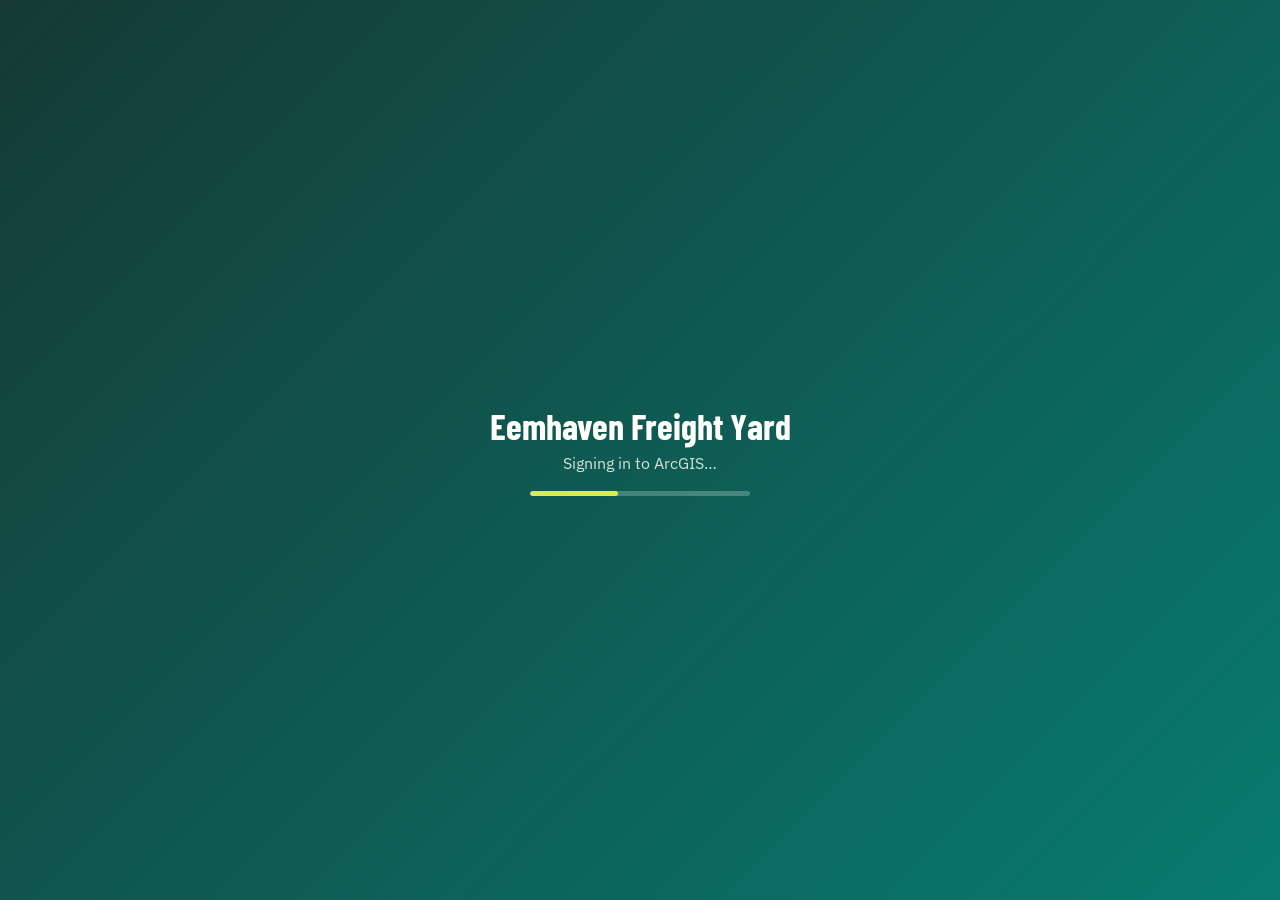
<file: index.html>
<!DOCTYPE html>
<html lang="en">
<head>
  <meta charset="utf-8" />
  <meta name="viewport" content="width=device-width, initial-scale=1" />
  <title>Eemhaven Freight Yard – Yard Operations</title>
  <link rel="preconnect" href="https://fonts.googleapis.com" />
  <link rel="preconnect" href="https://fonts.gstatic.com" crossorigin />
  <link href="https://fonts.googleapis.com/css2?family=Barlow+Condensed:wght@600;700&family=IBM+Plex+Sans:wght@400;500;600;700&display=swap" rel="stylesheet" />
  <link rel="stylesheet" href="styles.css?v=20261113-reset-view-v22" />
  <!-- ArcGIS Maps SDK for JavaScript 5.1: one tag loads core, map components and Calcite -->
  <script type="module" src="https://js.arcgis.com/5.1/"></script>
  <script type="module" src="header.js"></script>
  <script type="module" src="app.js?v=20261113-reset-view-v21"></script>
</head>
<body>
  <!-- Full-screen loader shown until sign-in + map are ready -->
  <div id="boot">
    <div class="boot-card">
      <div class="boot-title">Eemhaven Freight Yard</div>
      <div class="boot-sub" id="bootMsg">Signing in to ArcGIS…</div>
      <div class="boot-bar"><div></div></div>
    </div>
  </div>

  <calcite-shell>
    <!-- ===== Header ===== -->
    <calcite-navigation slot="header">
      <calcite-navigation-logo slot="logo" heading="Eemhaven Freight Yard"
        description="Yard Operations · Port of Rotterdam" thumbnail="container-mark.svg?v=20261002-road-forklifts"></calcite-navigation-logo>
      <div slot="content-end" class="header-end">
        <span class="traffic-status"><span class="traffic-live-dot"></span><span>3 vessels · 2 trucks</span><strong>SIMULATED</strong></span>
        <span class="live-dot"></span><span id="lastUpdated" class="muted">–</span>
        <calcite-button id="refreshBtn" appearance="transparent" kind="neutral" icon-start="refresh">Refresh</calcite-button>
        <calcite-button id="signOutBtn" appearance="transparent" kind="neutral" icon-start="sign-out">Sign out</calcite-button>
      </div>
      <calcite-navigation-user slot="user" id="userChip"></calcite-navigation-user>
    </calcite-navigation>

    <!-- ===== Left panel: action bar + content panels ===== -->
    <calcite-shell-panel slot="panel-start" id="leftPanel" width="l">
      <calcite-action-bar slot="action-bar" id="actionBar">
        <calcite-action data-panel="overview" icon="dashboard" text="Overview" active></calcite-action>
        <calcite-action data-panel="views" icon="bookmark" text="Quick Views"></calcite-action>
        <calcite-action data-panel="doors" icon="list" text="Dock Doors"></calcite-action>
        <calcite-action data-panel="yard" text="Trailer Yard" label="Trailer Yard">
          <svg class="cargo-container-action-icon" viewBox="0 0 16 16" aria-hidden="true" focusable="false">
            <path d="M2 3.5h12v9H2zM5 4v8m3-8v8m3-8v8M3.5 2h9M4 14h8" fill="none" stroke="currentColor" stroke-width="1.35" stroke-linecap="round" stroke-linejoin="round"></path>
          </svg>
        </calcite-action>
        <calcite-action data-panel="layers" icon="layers" text="Layers"></calcite-action>
        <calcite-action data-panel="legend" icon="legend" text="Legend"></calcite-action>
      </calcite-action-bar>

      <!-- Overview -->
      <calcite-panel data-panel="overview" description="Live status across all buildings">
        <calcite-button slot="heading" id="resetViewBtn" appearance="transparent" kind="neutral" icon-start="reset" title="Return the map and filters to their initial state">
          Yard Overview
        </calcite-button>
        <div class="pad">
          <div class="kpis" id="kpis"></div>
          <div class="section-title">Buildings</div>
          <calcite-list id="buildingList" selection-mode="none" label="Buildings"></calcite-list>
        </div>
      </calcite-panel>

      <!-- Quick views -->
      <calcite-panel data-panel="views" heading="Quick Views" description="Presenter shortcuts · keys 1–9" hidden>
        <div class="pad">
          <calcite-list id="viewList" selection-mode="single-persist" label="Quick views"></calcite-list>
          <section id="pickingMetrics" class="picking-metrics" aria-label="Picking optimization metrics" hidden></section>
          <div class="notes" id="viewNotes"></div>
        </div>
      </calcite-panel>

      <!-- Dock doors board -->
      <calcite-panel data-panel="doors" heading="Dock Doors" description="Click a door to zoom to it" hidden>
        <div class="pad">
          <calcite-segmented-control id="doorFilter" width="full" scale="s">
            <calcite-segmented-control-item value="all" checked>All</calcite-segmented-control-item>
            <calcite-segmented-control-item value="Available">Free</calcite-segmented-control-item>
            <calcite-segmented-control-item value="busy">Busy</calcite-segmented-control-item>
            <calcite-segmented-control-item value="Out of Service">Down</calcite-segmented-control-item>
          </calcite-segmented-control>
          <calcite-list id="doorList" selection-mode="none" label="Dock doors" class="mt"></calcite-list>
        </div>
      </calcite-panel>

      <!-- Trailer yard -->
      <calcite-panel data-panel="yard" heading="Trailer Yard" description="Stall occupancy by zone" hidden>
        <div class="pad" id="yardContent"></div>
      </calcite-panel>

      <!-- Layers / Legend -->
      <calcite-panel data-panel="layers" heading="Layers" hidden>
        <arcgis-layer-list reference-element="map" show-filter></arcgis-layer-list>
      </calcite-panel>
      <calcite-panel data-panel="legend" heading="Legend" hidden>
        <arcgis-legend reference-element="map"></arcgis-legend>
      </calcite-panel>
    </calcite-shell-panel>

    <!-- ===== Map ===== -->
    <arcgis-map id="map">
      <arcgis-zoom slot="top-left"></arcgis-zoom>
      <arcgis-home slot="top-left"></arcgis-home>
      <arcgis-floor-filter slot="top-right"></arcgis-floor-filter>
      <arcgis-expand slot="top-right" group="top-right" expand-icon="basemap"
        expand-tooltip="Change basemap" collapse-tooltip="Close basemaps" label="Basemap gallery">
        <arcgis-basemap-gallery></arcgis-basemap-gallery>
      </arcgis-expand>
    </arcgis-map>
  </calcite-shell>

  <calcite-alert id="errAlert" kind="danger" icon="exclamation-mark-triangle" label="Error">
    <div slot="title">Something went wrong</div>
    <div slot="message" id="errMsg"></div>
  </calcite-alert>
</body>
</html>
</file>
<file: styles.css>
:root {
        --calcite-font-family: "IBM Plex Sans", sans-serif;
        --calcite-color-background: #f2f1e9;
        --calcite-color-foreground-1: #fffef8;
        --calcite-color-foreground-2: #e9ece2;
        --calcite-color-text-1: #18332e;
        --calcite-color-text-2: #536760;
        --calcite-color-brand: #087b70;
}

html, body { margin: 0; padding: 0; height: 100%; width: 100%; }
body { font-family: "IBM Plex Sans", sans-serif; color: #18332e; background: #f2f1e9; }
calcite-navigation {
        --calcite-color-foreground-1: #153a35;
        --calcite-color-text-1: #fffef8;
        --calcite-color-text-2: #c5d6ce;
        --calcite-color-brand: #d9ed4d;
}
calcite-navigation-logo {
        --calcite-navigation-logo-heading-text-color: #fffef8;
        --calcite-navigation-logo-text-color: #c5d6ce;
}
calcite-panel::part(heading) { font-family: "Barlow Condensed", sans-serif; font-size: 23px; font-weight: 700; }
#resetViewBtn::part(button) { justify-content: flex-start; min-height: 0; padding: 0; font-family: "Barlow Condensed", sans-serif; font-size: 23px; font-weight: 700; }

/* ---------- boot screen ---------- */
#boot { position: fixed; inset: 0; z-index: 999; display: flex; align-items: center; justify-content: center;
        background: linear-gradient(135deg, #153a35 0%, #087b70 100%); transition: opacity .4s; }
#boot.hide { opacity: 0; pointer-events: none; }
.boot-card { text-align: center; }
.boot-title { font-family: "Barlow Condensed", sans-serif; font-size: 36px; font-weight: 700; color: #fffef8; }
.boot-sub { margin-top: 6px; color: #d2e2d9; }
.boot-bar { margin: 18px auto 0; width: 220px; height: 5px; background: rgba(255,255,255,.24); border-radius: 4px; overflow: hidden; }
.boot-bar div { width: 40%; height: 100%; background: #d9ed4d; border-radius: 4px; animation: slide 1.2s ease-in-out infinite; }
@keyframes slide { 0% { transform: translateX(-100%); } 100% { transform: translateX(260%); } }

/* ---------- header ---------- */
.header-end { display: flex; align-items: center; gap: 6px; padding-inline-end: 8px; }
.cargo-container-action-icon { display: block; width: 16px; height: 16px; }
.traffic-status { display: flex; align-items: center; gap: 6px; padding: 5px 9px; border-radius: 4px; background: #e9ece2; color: #18332e; font-size: 11px; font-weight: 600; white-space: nowrap; }
.traffic-status strong { color: #9a3d27; font-size: 9px; letter-spacing: .04em; }
.traffic-live-dot { width: 7px; height: 7px; border-radius: 50%; background: #087b70; box-shadow: 0 0 0 3px rgba(8,123,112,.14); }
.muted { color: #71817a; font-size: 12px; }
.live-dot { width: 8px; height: 8px; border-radius: 50%; background: #d9ed4d; box-shadow: 0 0 0 0 rgba(217,237,77,.6); animation: pulse 2s infinite; }
@keyframes pulse { 0% { box-shadow: 0 0 0 0 rgba(217,237,77,.6); } 70% { box-shadow: 0 0 0 8px rgba(217,237,77,0); } 100% { box-shadow: 0 0 0 0 rgba(217,237,77,0); } }
@media (max-width: 720px) {
        .traffic-status { gap: 4px; padding: 5px 6px; }
        .traffic-status strong { display: none; }
}

/* ---------- panels ---------- */
#leftPanel { --calcite-shell-panel-width: 380px; --calcite-shell-panel-max-width: 420px; }
.pad { padding: 12px; }
.mt { margin-top: 10px; }
.section-title { margin: 16px 0 6px; font-family: "Barlow Condensed", sans-serif; font-size: 15px; font-weight: 700; letter-spacing: .06em; text-transform: uppercase; color: #087b70; }

/* KPI tiles */
.kpis { display: grid; grid-template-columns: 1fr 1fr; gap: 8px; }
.kpi { border-radius: 6px; padding: 12px; border: 0; box-shadow: inset 0 3px rgba(255,255,255,.2); }
.kpi .v { font-family: "Barlow Condensed", sans-serif; font-size: 30px; font-weight: 700; color: inherit; line-height: 1; }
.kpi .l { font-size: 12px; font-weight: 600; color: inherit; margin-top: 5px; }
.kpi .s { font-size: 11px; color: inherit; opacity: .78; }
.kpi .muted { color: inherit; opacity: .72; }
.kpi.green { background: #087b70; color: #fffef8; }
.kpi.blue  { background: #286477; color: #fffef8; }
.kpi.peach { background: #ca4d32; color: #fffef8; }
.kpi.mint  { background: #d9ed4d; color: #18332e; }

/* meter bars */
.meter { height: 6px; border-radius: 4px; background: #dfe5db; overflow: hidden; margin-top: 4px; }
.meter > div { height: 100%; border-radius: 4px; }

/* status chips (match map symbology) */
.chip { display: inline-block; padding: 2px 9px; border-radius: 10px; font-size: 11px; font-weight: 600; white-space: nowrap; }
.st-Available            { background: #d4f0dc; color: #1e6b3a; }
.st-Occupied---Loading   { background: #d8e6fa; color: #1f4f99; }
.st-Occupied---Unloading { background: #ebe0f7; color: #5b2e8c; }
.st-Out-of-Service       { background: #fadada; color: #a11d1d; }

/* yard zone cards */
.zone { background: #fffef8; border: 1px solid #d7ddd1; border-left: 4px solid #087b70; border-radius: 5px; padding: 10px 12px; margin-bottom: 10px; cursor: pointer; }
.zone:hover { border-color: #087b70; }
.zone .h { display: flex; justify-content: space-between; font-weight: 700; color: #18332e; }
.zone .stack { display: flex; height: 10px; border-radius: 5px; overflow: hidden; margin-top: 8px; background: #e2e7dc; }
.zone .legend { display: flex; flex-wrap: wrap; gap: 8px; margin-top: 6px; font-size: 11px; color: #536760; }
.zone .legend i { display: inline-block; width: 8px; height: 8px; border-radius: 2px; margin-right: 4px; }

/* quick views: presenter notes */
.notes { margin-top: 12px; background: #f8e8d8; border-left: 4px solid #ca4d32; border-radius: 5px; padding: 10px 12px; font-size: 13px; color: #422e26; }
.notes-title { font-family: "Barlow Condensed", sans-serif; font-size: 16px; font-weight: 700; margin-bottom: 4px; color: #8f351f; }
.notes ul { margin: 4px 0 0 18px; padding: 0; }
.notes li { margin: 3px 0; }

.picking-metrics { margin-top: 16px; border-top: 1px solid #d7ddd1; padding-top: 12px; }
.picking-loader { margin-bottom: 12px; }
.picking-loading-message { color: #536760; font-size: 12px; line-height: 1.5; margin-bottom: 8px; overflow-wrap: anywhere; }
.picking-loading-game { max-width: 280px; border: 2px solid #18332e; padding: 6px; background: #153a35; box-shadow: inset 0 0 0 2px #536760; }
.picking-loading-meter { height: 12px; margin: 5px 0; border: 2px solid #c5d6ce; background: #0b1f1a; overflow: hidden; }
.picking-loading-meter > div { height: 100%; width: 0; background: repeating-linear-gradient(90deg, #d9ed4d 0, #d9ed4d 8px, #153a35 8px, #153a35 10px); }
.picking-loading-caption { display: flex; justify-content: space-between; gap: 8px; color: #fffef8; font: 700 11px/1.5 "Courier New", monospace; }
.pad:has(#pickingMetrics:not([hidden])) #viewList { display: block; max-height: 200px; overflow-y: auto; }
.picking-heading, .picking-vehicle-title { display: flex; justify-content: space-between; align-items: center; gap: 8px; }
.picking-heading { flex-wrap: wrap; margin-bottom: 4px; }
.picking-badge { font-size: 10px; font-weight: 700; color: #9a3d27; }
.picking-metrics .kpi .v { font-size: 25px; overflow-wrap: anywhere; }
.picking-summary { margin: 12px 0; font-size: 12px; }
.picking-summary > div { display: flex; justify-content: space-between; gap: 12px; padding: 5px 0; border-bottom: 1px solid #d7ddd1; }
.picking-summary dt { min-width: 0; }
.picking-summary dd { margin: 0; font-weight: 600; text-align: right; }
.picking-controls { display: flex; flex-wrap: wrap; align-items: center; gap: 8px; }
.picking-controls label { display: flex; align-items: center; gap: 4px; font-size: 12px; }
.picking-controls select { font: inherit; padding: 5px; color: #18332e; background: #fffef8; border: 1px solid #71817a; border-radius: 3px; }
.picking-fleet { display: grid; gap: 8px; }
.picking-vehicle { border: 1px solid #d7ddd1; border-left: 4px solid var(--forklift-color); border-radius: 4px; padding: 8px; background: #fffef8; min-width: 0; }
.picking-vehicle-title { font-size: 13px; }
.picking-trail-key { display: inline-block; width: 22px; margin-right: 6px; vertical-align: middle; border-top: 2px solid var(--forklift-color); }
.picking-activity { font-size: 12px; margin: 5px 0; min-height: 18px; overflow-wrap: anywhere; }
.picking-legend { display: flex; flex-wrap: wrap; gap: 8px; font-size: 12px; }
.picking-legend i { display: inline-block; width: 10px; height: 10px; margin-right: 4px; border-radius: 2px; }
.picking-disclaimer { font-size: 11px; line-height: 1.5; color: #536760; }
.ship-loading-popup { font-family: "IBM Plex Sans", sans-serif; min-width: 220px; max-width: 340px; color: #18332e; }
.ship-popup-vessel { margin: 0 0 6px; font-family: "Barlow Condensed", sans-serif; font-size: 22px; line-height: 1.15; }
.ship-popup-heading { display: flex; justify-content: space-between; gap: 12px; font-size: 12px; }
.ship-popup-heading strong { color: #9a3d27; font-size: 10px; }
.ship-popup-fill { display: flex; align-items: baseline; gap: 8px; margin-top: 8px; }
.ship-popup-fill strong { font-family: "Barlow Condensed", sans-serif; font-size: 30px; line-height: 1.1; }
.ship-popup-fill span { font-size: 12px; color: #536760; }
.ship-loading-popup progress { display: block; width: 100%; height: 12px; margin-top: 5px; accent-color: #087b70; }
.ship-popup-status { margin: 8px 0; font-size: 12px; font-weight: 600; color: #087b70; }
.ship-loading-popup dl { margin: 8px 0; font-size: 12px; }
.ship-loading-popup dl > div { display: grid; grid-template-columns: minmax(0, 1fr) minmax(0, 1.15fr); gap: 8px; padding: 5px 0; border-bottom: 1px solid #d7ddd1; }
.ship-loading-popup dd { margin: 0; text-align: right; font-weight: 600; overflow-wrap: anywhere; }
.ship-popup-note { margin: 10px 0 0; font-size: 10px; line-height: 1.5; color: #536760; }
@media (max-width: 720px) {
        #leftPanel { --calcite-shell-panel-width: min(340px, calc(100vw - 74px)); --calcite-shell-panel-max-width: min(340px, calc(100vw - 74px)); }
        .picking-metrics .kpis { grid-template-columns: repeat(2, minmax(0, 1fr)); }
}

/* easter egg: MV Delta Trader sea monster */
.kaiju-overlay { position: fixed; left: 0; top: 0; z-index: 1000; pointer-events: none; image-rendering: pixelated; }
.kaiju-roar { position: fixed; left: 0; top: 0; z-index: 1001; pointer-events: none; visibility: hidden; white-space: nowrap;
        font: 700 24px/1 "Courier New", monospace; letter-spacing: 2px; color: #ffe14d;
        text-shadow: 3px 0 0 #0b1f1a, -3px 0 0 #0b1f1a, 0 3px 0 #0b1f1a, 0 -3px 0 #0b1f1a, 3px 3px 0 #0b1f1a; }

.race-flag { position: fixed; top: 45%; left: 0; z-index: 1002; width: min(320px, 65vw); height: auto; aspect-ratio: 4 / 3; image-rendering: pixelated; pointer-events: none; transform: translate(-100%, -50%); }

/* ---------- in-frame sign-in (exb embed) ---------- */
.boot-actions { margin-top: 18px; display: flex; flex-direction: column; align-items: center; gap: 10px; }
.boot-help { max-width: 320px; font-size: 12px; color: #d2e2d9; line-height: 1.4; }
.boot-help a { color: #d9ed4d; }

/* ---------- collapsible header (header.js) ---------- */
calcite-navigation[slot="header"].nav-hidden { display: none !important; }
#headerTab { position: fixed; top: 0; left: 50%; transform: translate(-50%, -100%); z-index: 50;
  display: flex; align-items: center; justify-content: center; width: 44px; height: 18px; padding: 0;
  border: 1px solid rgba(0,0,0,.12); border-top: none; border-radius: 0 0 8px 8px;
  background: rgba(255,255,255,.92); color: #374151; cursor: pointer; box-shadow: 0 2px 6px rgba(0,0,0,.15);
  transition: transform .2s ease; }
#headerTab.show { transform: translate(-50%, 0); }
#headerTab:hover { background: #fff; height: 22px; }
</file>
